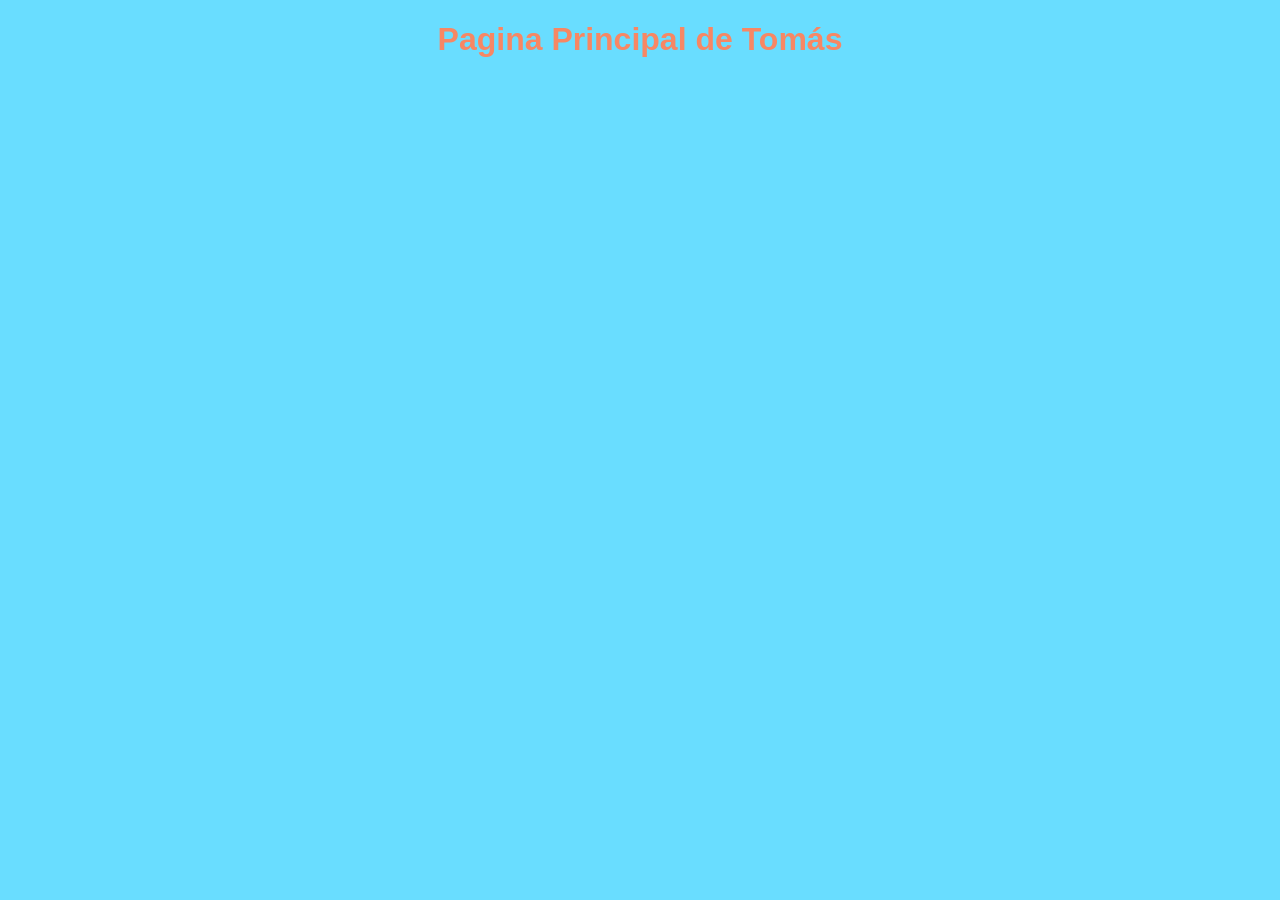
<file: Enero2026/index.html>
<!DOCTYPE html>
<html lang="en">
<head>
    <meta charset="UTF-8">
    <meta name="viewport" content="width=device-width, initial-scale=1.0">
    <link href="https://fonts.cdnfonts.com/css/black-hoops" rel="stylesheet">
    <link href="https://fonts.cdnfonts.com/css/neon-club-music" rel="stylesheet">
                
    <title>Primera Pagina</title>
</head>
<body>
    <style>
        body{
        background-color:#69DDFF;
        }
        h1{
            font-family: 'NEON CLUB MUSIC', sans-serif;
            color: #F78764;
            text-align: center;
                                                                                    
        }
    </style>
    <h1>Pagina Principal de Tomás</h1>
</body>
</html>
</file>
